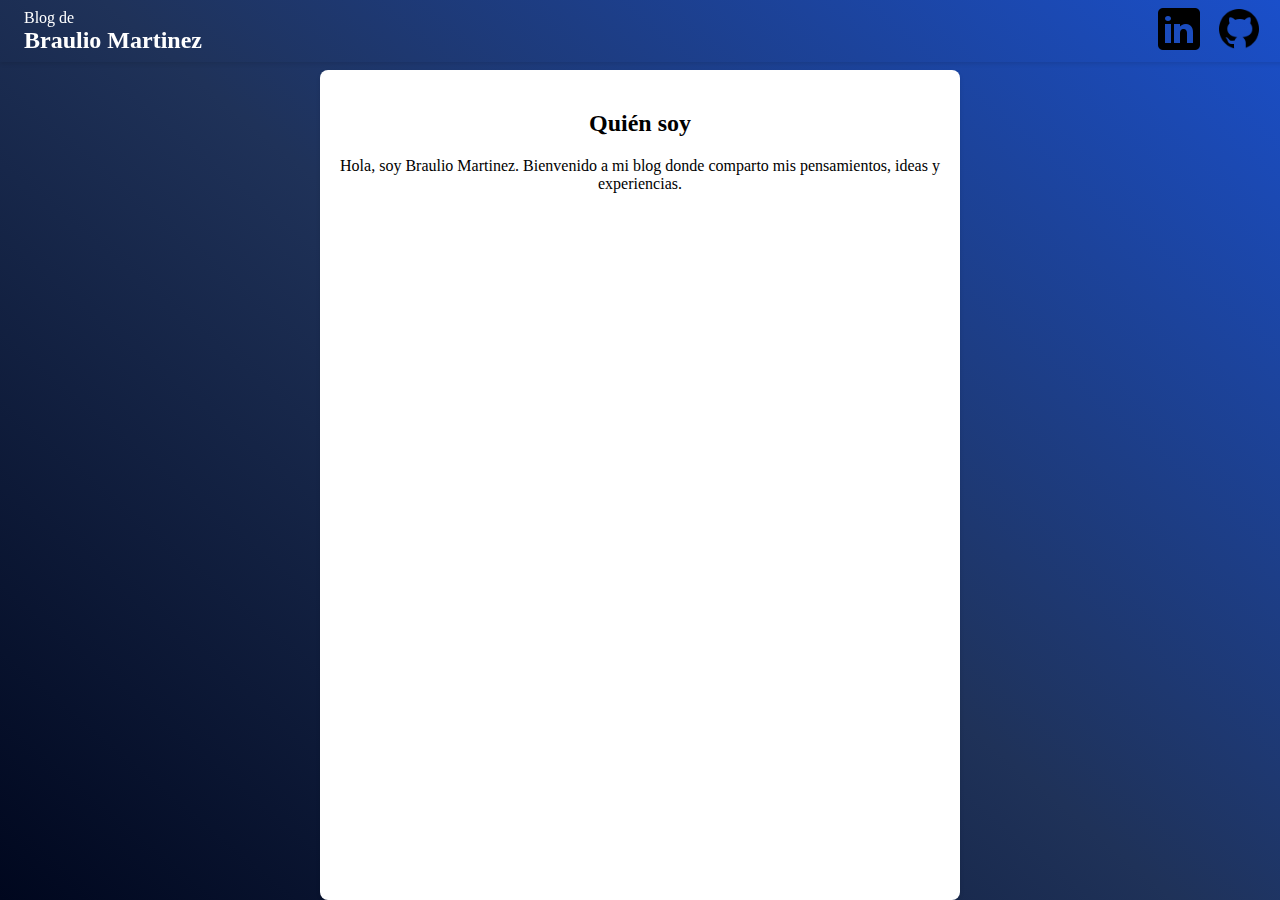
<file: index.html>
<!DOCTYPE html>
<html lang="es">
<head>
    <meta charset="UTF-8">
    <meta name="viewport" content="width=device-width, initial-scale=1.0">
    <title>Blog de Braulio Martinez</title>
    <link rel="stylesheet" href="styles.css">
    <link rel="icon" href="favicon.png" type="image/png">
</head>
<body>
    <header class="header">
        <div class="title">
            <span class="blog-de">Blog de</span>
            <span class="braulio-martinez">Braulio Martinez</span>
        </div>
        <div class="social-icons">
            <a href="https://www.linkedin.com/in/brauliomnez/" id="linkedin"><img src="/iconos/linkedin-icon.png" alt="LinkedIn" class="linkedin"></a>
            <a href="https://github.com/Brauliomnez" id="github"><img src="/iconos/github-icon.png" alt="GitHub" class="github"></a>
        </div>
    </header>

    <main class="content">
        <div class="info-box">
            <h2>Quién soy</h2>
            <p>Hola, soy Braulio Martinez. Bienvenido a mi blog donde comparto mis pensamientos, ideas y experiencias.</p>
        </div>
    </main>
</body>
</html>
</file>
<file: styles.css>
body {
    font-family: Serif;
    margin: 0;
    padding: 0;
    background-image: linear-gradient(220deg, #1a4fca 0%, #1f3259 50%, #00071e 100%);
    height: 100vh;
    display: flex;
    flex-direction: column;
    justify-content: center;
    align-items: center;
}

.header {
    position: fixed;
    top: 0;
    left: 0;
    background-color: linear-gradient(220deg, #1a4fca 0%, #1f3259 50%, #00071e 100%);
    width: 100%;
    padding: 4px;
    box-shadow: 0 2px 4px rgba(0, 0, 0, 0.1);
    display: flex;
    justify-content: space-between;
    align-items: center;
}

.title {
    display: flex;
    flex-direction: column;
    align-items: flex-start;
    font-size: 24px;
    margin: 0;
    margin: 0px 0px 0px 20px;
}

.title .blog-de {
    font-size: 16px;
    color: white;
}

.title .braulio-martinez {
    font-size: 24px;
    font-weight: bold;
    color: white;
}

.social-icons {
    display: flex;
    gap: 10px;
}

.social-icons a img {
    width: 50px;
    height: 50px;
}

.github {
    margin: 0px 20px 0px 0px;
}

.content {
    display: flex;
    flex-direction: column;
    align-items: center;
    justify-content: center;
    width: 100%;
    height: 100%;
}

.info-box {
    background-color: white;
    padding: 20px;
    margin: 70px auto 0 auto;
    border-radius: 8px;
    box-shadow: 0 2px 4px rgba(0, 0, 0, 0.1);
    text-align: center;
    max-width: 600px;
    width: 80%;
    height: calc(100vh - 40px);
}
</file>
